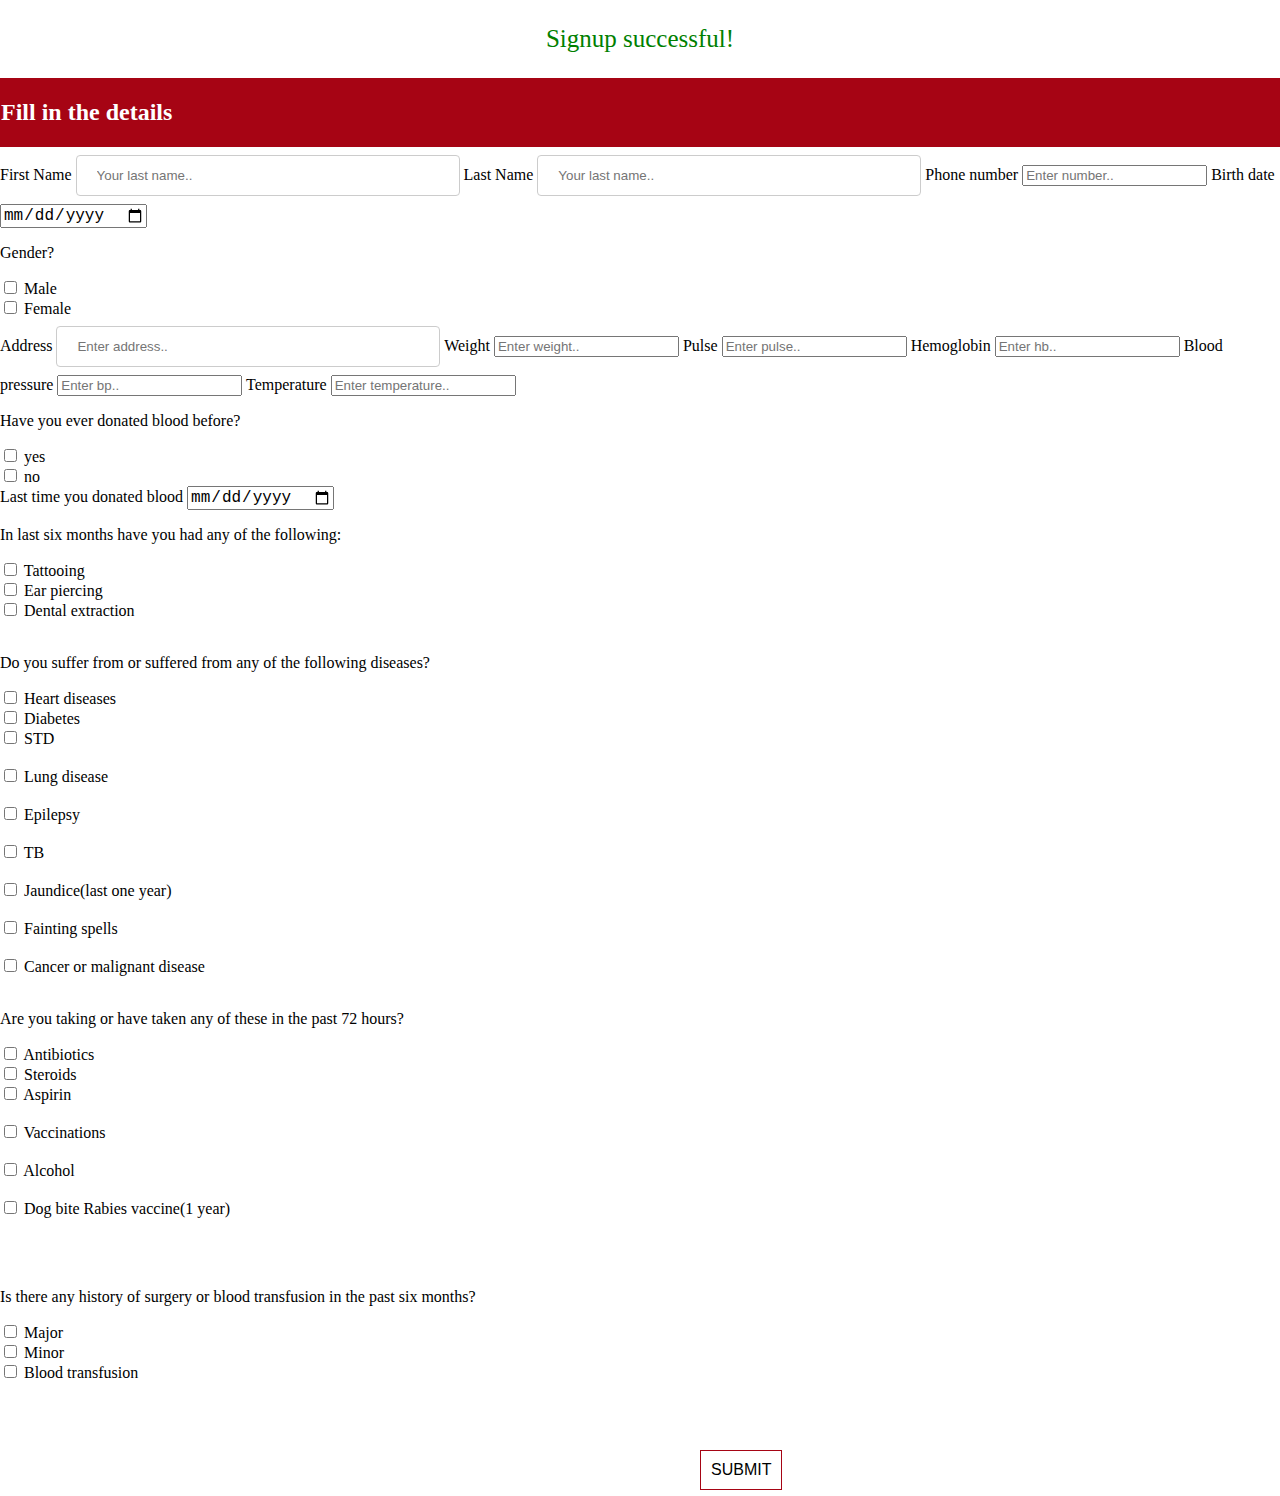
<file: form.html>
<!DOCTYPE html>
<html lang="en">
<head>
    <meta charset="UTF-8">
    <meta http-equiv="X-UA-Compatible" content="IE=edge">
    <meta name="viewport" content="width=device-width, initial-scale=1.0">
    <title>form</title>
    <style>
        body{
            margin-bottom: 0;
            width: 100%;
            margin-left: 0;
        }

        .p{
            text-align: center;
            color: green;
            font-size: 25px;
        }
        
        .tag{
            background-color:  #a60414;
           
            padding: 1px;
          
        }

        .tag h2{
            color: white;
        }

        input[type=text], select {
  width: 30%;
  padding: 12px 20px;
  margin: 8px 0;
  display: inline-block;
  border: 1px solid #ccc;
  border-radius: 4px;
  box-sizing: border-box;
}

.button {
  background-color: #a60414; /* Green */
  border: none;
  color: white;
  padding: 10px 10px;
  text-align: center;
  text-decoration: none;
  display: inline-block;
  font-size: 16px;
  margin: 4px 2px;
  transition-duration: 0.4s;
  cursor: pointer;
  margin-left: 700px;
  margin-top: 50px;
}

.button1 {
  
  
  background-color: white; 
    border: 1px solid #a60414;
  color: black;
}

.button1:hover {
    color: white; 
  background-color: #a60414;
}




    </style>
</head>
<body>
    <p class="p">Signup successful!</p>
    <div class="tag">
        <h2>Fill in the details</h2>
    </div>

    <div>
        <form action="" >
          <label for="fname">First Name</label>
          <input type="text" id="fname" name="firstname" placeholder="Your last name.." required="">
      
          <label for="lname">Last Name</label>
          <input type="text" id="lname" name="lastname" placeholder="Your last name.." required="">
          

          <label for="phoneno">Phone number</label>
          <input type="number" id="phoneno" name="phoneno" placeholder="Enter number.." required="">
        
          <label for="date">Birth date</label>
          <input type="date" id="date" name="date" style="font-size: large;" required="">

          <form action="">
            <p>Gender?</p>
          <input type="checkbox" id="vehicle1" name="vehicle1" value="Bike">
          <label for="vehicle1"> Male</label><br>
          <input type="checkbox" id="vehicle2" name="vehicle2" value="Car">
          <label for="vehicle2"> Female</label><br>
        </form>
        
        <label for="address">Address</label>
          <input type="text" id="address" name="address" placeholder="Enter address.." required="">

          <label for="weight">Weight</label>
          <input type="number" id="weight" name="weight" placeholder="Enter weight.." required="">

          <label for="pulse">Pulse</label>
          <input type="number" id="pulse" name="pulse" placeholder="Enter pulse.." required="">

          <label for="hb">Hemoglobin</label>
          <input type="number" id="hb" name="hb" placeholder="Enter hb.." required="">

          <label for="bp">Blood pressure</label>
          <input type="number" id="bp" name="bp" placeholder="Enter bp.." required="">

          <label for="temperature">Temperature</label>
          <input type="number" id="temperature" name="temperature" placeholder="Enter temperature.." required="">

          <form action="">
            <p>Have you ever donated blood before?</p>
          <input type="checkbox" id="vehicle1" name="vehicle1" value="Bike">
          <label for="vehicle1"> yes</label><br>
          <input type="checkbox" id="vehicle2" name="vehicle2" value="Car">
          <label for="vehicle2"> no</label><br>
        </form>

        <label for="lastdate">Last time you donated blood</label>
        <input type="date" id="lastdate" name="lastdate" style="font-size: large;" required="">

          <form action="">
              <p>In last six months have you had any of the following:</p>
            <input type="checkbox" id="vehicle1" name="vehicle1" value="Bike">
            <label for="vehicle1"> Tattooing</label><br>
            <input type="checkbox" id="vehicle2" name="vehicle2" value="Car">
            <label for="vehicle2"> Ear piercing</label><br>
            <input type="checkbox" id="vehicle3" name="vehicle3" value="Boat">
            <label for="vehicle3"> Dental extraction</label><br><br>
          </form>

          <form action="">
              <p>Do you suffer from or suffered from any of the following diseases?</p>
            <input type="checkbox" id="vehicle1" name="vehicle1" value="Bike">
            <label for="vehicle1"> Heart diseases</label><br>
            <input type="checkbox" id="vehicle2" name="vehicle2" value="Car">
            <label for="vehicle2"> Diabetes</label><br>
            <input type="checkbox" id="vehicle3" name="vehicle3" value="Boat">
            <label for="vehicle3"> STD</label><br><br>
            <input type="checkbox" id="vehicle3" name="vehicle3" value="Boat">
            <label for="vehicle3"> Lung disease</label><br><br>
            <input type="checkbox" id="vehicle3" name="vehicle3" value="Boat">
            <label for="vehicle3"> Epilepsy</label><br><br>
            <input type="checkbox" id="vehicle3" name="vehicle3" value="Boat">
            <label for="vehicle3"> TB</label><br><br>
            <input type="checkbox" id="vehicle3" name="vehicle3" value="Boat">
            <label for="vehicle3"> Jaundice(last one year)</label><br><br>
            <input type="checkbox" id="vehicle3" name="vehicle3" value="Boat">
            <label for="vehicle3"> Fainting spells</label><br><br>
            <input type="checkbox" id="vehicle3" name="vehicle3" value="Boat">
            <label for="vehicle3"> Cancer or malignant disease</label><br><br>
          </form>

          <form action="">
            <p>Are you taking or have taken any of these in the past 72 hours?</p>
          <input type="checkbox" id="vehicle1" name="vehicle1" value="Bike">
          <label for="vehicle1"> Antibiotics</label><br>
          <input type="checkbox" id="vehicle2" name="vehicle2" value="Car">
          <label for="vehicle2"> Steroids</label><br>
          <input type="checkbox" id="vehicle3" name="vehicle3" value="Boat">
          <label for="vehicle3"> Aspirin</label><br><br>
          <input type="checkbox" id="vehicle3" name="vehicle3" value="Boat">
          <label for="vehicle3"> Vaccinations</label><br><br>
          <input type="checkbox" id="vehicle3" name="vehicle3" value="Boat">
          <label for="vehicle3"> Alcohol</label><br><br>
          <input type="checkbox" id="vehicle3" name="vehicle3" value="Boat">
          <label for="vehicle3"> Dog bite Rabies vaccine(1 year)</label><br><br>    
          </label><br><br>

          <form action="">
            <p>Is there any history of surgery or blood transfusion in the past six months?</p>
          <input type="checkbox" id="vehicle1" name="vehicle1" value="Bike">
          <label for="vehicle1"> Major</label><br>
          <input type="checkbox" id="vehicle2" name="vehicle2" value="Car">
          <label for="vehicle2"> Minor</label><br>
          <input type="checkbox" id="vehicle3" name="vehicle3" value="Boat">
          <label for="vehicle3"> Blood transfusion</label><br><br>
        </form>
          
       

          

          <button class="button button1">SUBMIT</button>
          
        </form>
      </div>
</body>
</html>
</file>
